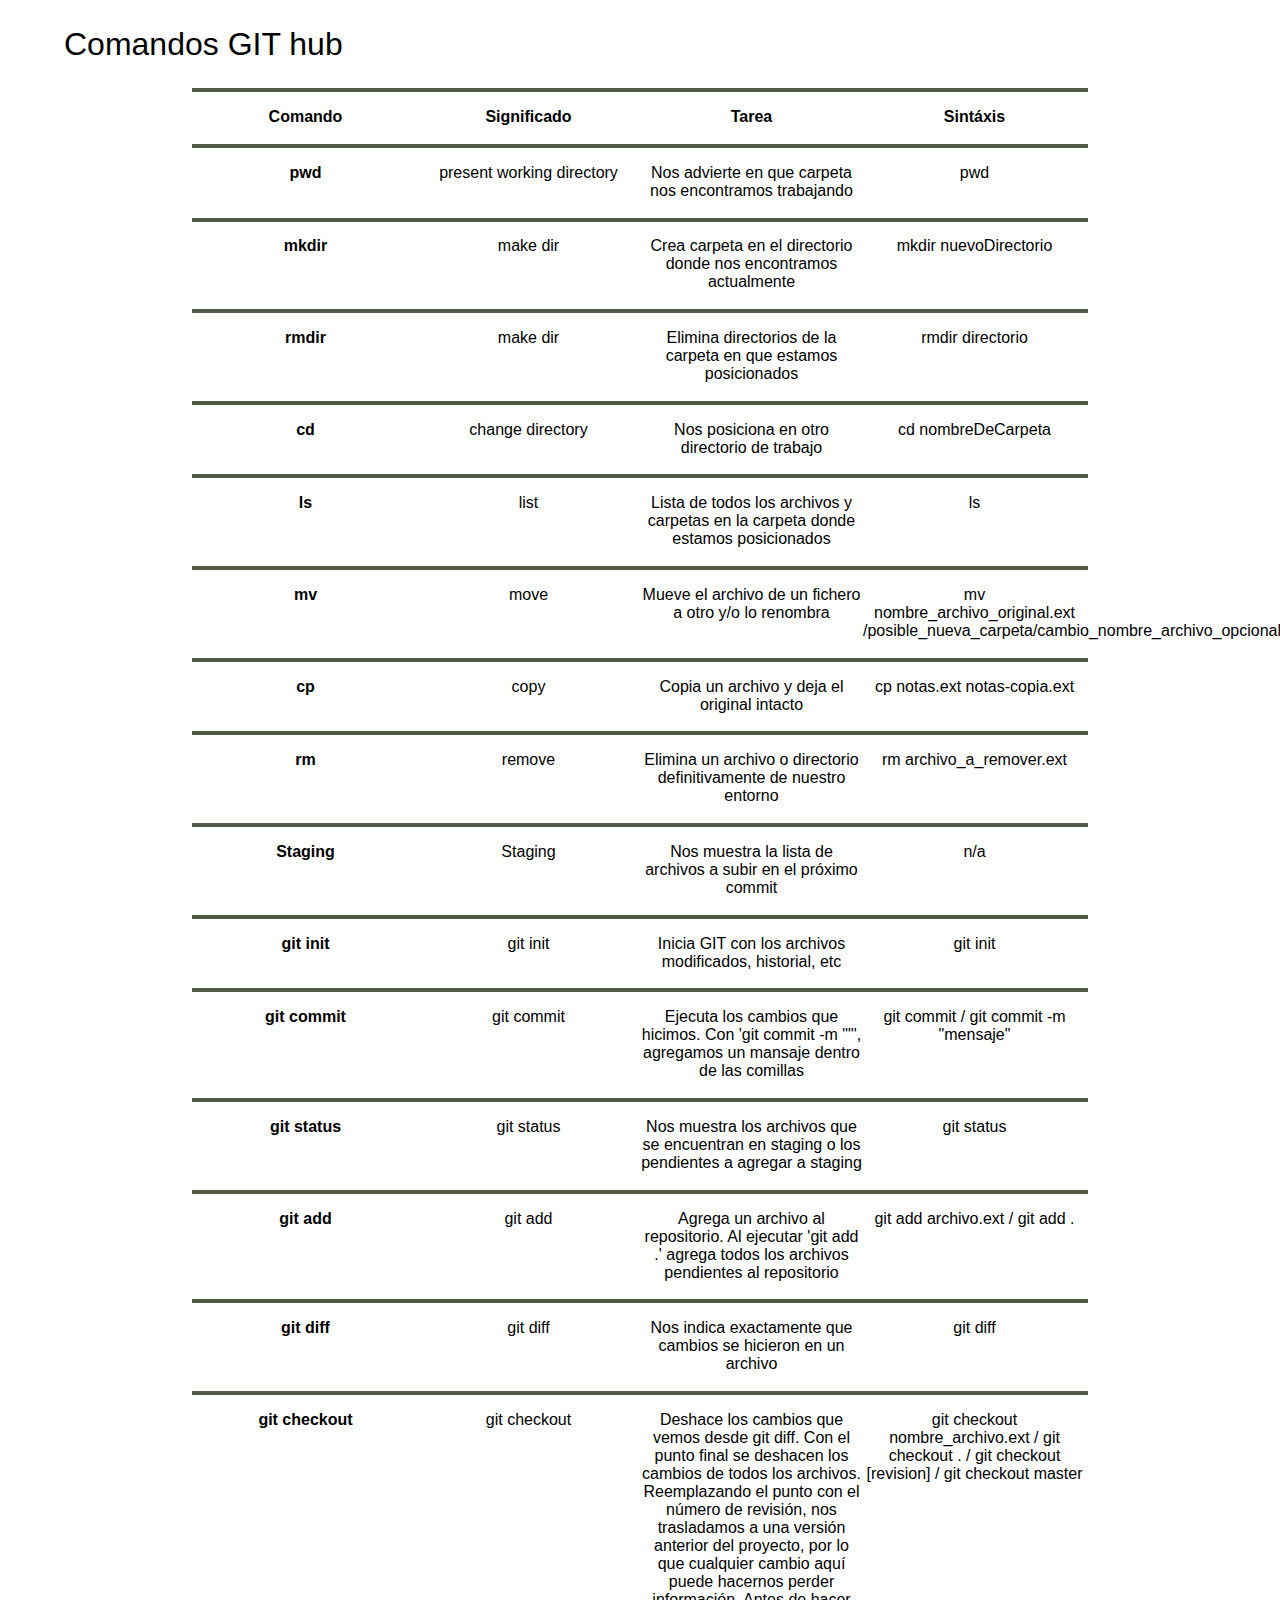
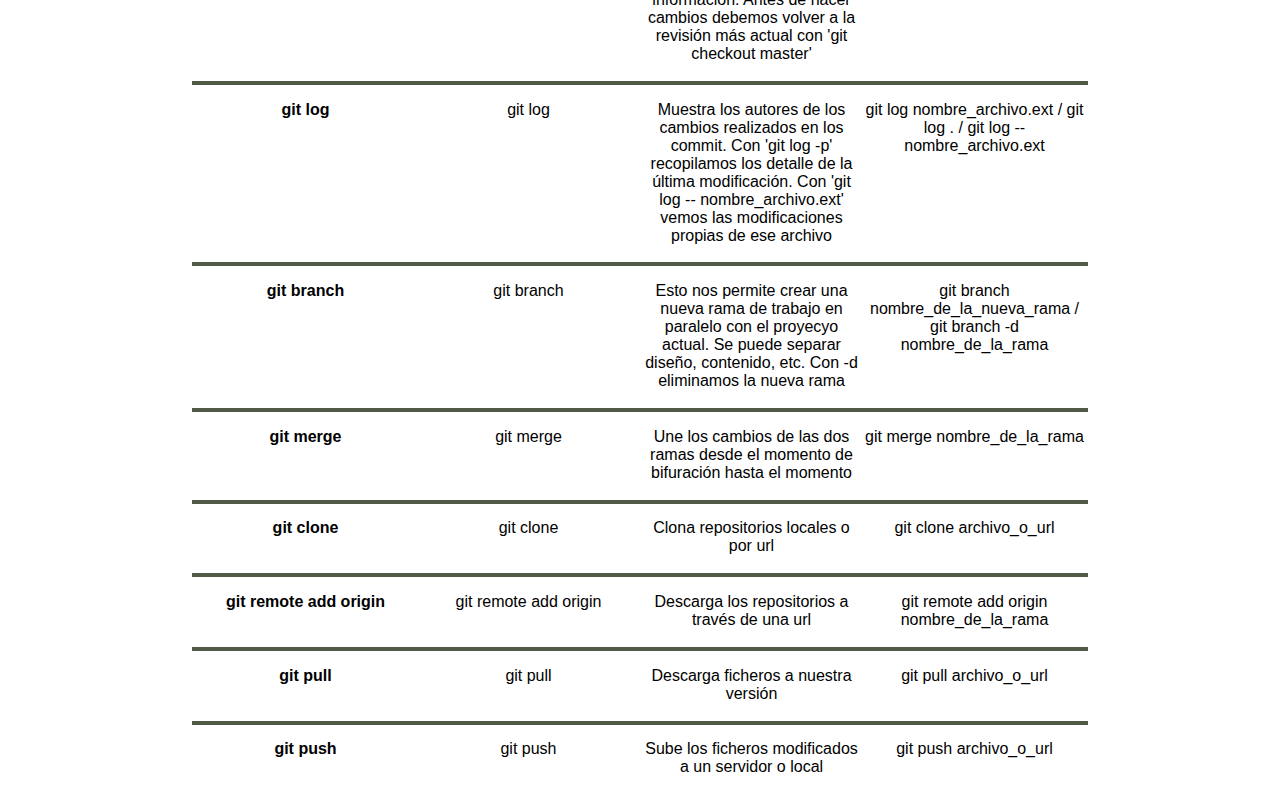
<file: index.html>
<!DOCTYPE html>
<html lang="en">
<head>
  <meta charset="UTF-8">
  <meta name="viewport" content="width=device-width, initial-scale=1.0">
  <meta http-equiv="X-UA-Compatible" content="ie=edge">
  <link rel="stylesheet" href="estilo.css">
  <title>Comandos GIT hub</title>
</head>
<body>
  
    <h1>Comandos GIT hub</h1>
    
    <ul id="headUl">
      <li><b>Comando</b></li>
      <li><b>Significado</b></li>
      <li><b>Tarea</b></li>
      <li><b>Sintáxis</b></li>
    </ul>
    <ul>
      <li><b>pwd</b></li>
      <li>present working directory</li>
      <li>Nos advierte en que carpeta nos encontramos trabajando</li>
      <li>pwd</li>
    </ul>
    <ul>
      <li><b>mkdir</b></li>
      <li>make dir</li>
      <li>Crea carpeta en el directorio donde nos encontramos actualmente</li>
      <li>mkdir nuevoDirectorio</li>
    </ul>
    <ul>
      <li><b>rmdir</b></li>
      <li>make dir</li>
      <li>Elimina directorios de la carpeta en que estamos posicionados</li>
      <li>rmdir directorio</li>
    </ul>
    <ul>
      <li><b>cd</b></li>
      <li>change directory</li>
      <li>Nos posiciona en otro directorio de trabajo</li>
      <li>cd nombreDeCarpeta</li>
    </ul>
    <ul>
      <li><b>ls</b></li>
      <li>list</li>
      <li>Lista de todos los archivos y carpetas en la carpeta donde estamos posicionados</li>
      <li>ls</li>
    </ul>
    <ul>
      <li><b>mv</b></li>
      <li>move</li>
      <li>Mueve el archivo de un fichero a otro y/o lo renombra</li>
      <li>mv nombre_archivo_original.ext /posible_nueva_carpeta/cambio_nombre_archivo_opcional.ext</li>
    </ul>
    <ul>
      <li><b>cp</b></li>
      <li>copy</li>
      <li>Copia un archivo y deja el original intacto</li>
      <li>cp notas.ext notas-copia.ext</li>
    </ul>
    <ul>
      <li><b>rm</b></li>
      <li>remove</li>
      <li>Elimina un archivo o directorio definitivamente de nuestro entorno</li>
      <li>rm archivo_a_remover.ext</li>
    </ul>
    <ul>
      <li><b>Staging</b></li>
      <li>Staging</li>
      <li>Nos muestra la lista de archivos a subir en el pr&oacute;ximo commit</li>
      <li>n/a</li>
    </ul>
    <ul>
      <li><b>git init</b></li>
      <li>git init</li>
      <li>Inicia GIT con los archivos modificados, historial, etc</li>
      <li>git init</li>
    </ul>
    <ul>
      <li><b>git commit</b></li>
      <li>git commit</li>
      <li>Ejecuta los cambios que hicimos. Con 'git commit -m ""', agregamos un mansaje dentro de las comillas</li>
      <li>git commit / git commit -m "mensaje"</li>
    </ul>
    <ul>
      <li><b>git status</b></li>
      <li>git status</li>
      <li>Nos muestra los archivos que se encuentran en staging o los pendientes a agregar a staging</li>
      <li>git status</li>
    </ul>
    <ul>
      <li><b>git add</b></li>
      <li>git add</li>
      <li>Agrega un archivo al repositorio. Al ejecutar 'git add .' agrega todos los archivos pendientes al repositorio</li>
      <li>git add archivo.ext / git add .</li>
    </ul>
    <ul>
      <li><b>git diff</b></li>
      <li>git diff</li>
      <li>Nos indica exactamente que cambios se hicieron en un archivo</li>
      <li>git diff</li>
    </ul>
    <ul>
      <li><b>git checkout</b></li>
      <li>git checkout</li>
      <li>Deshace los cambios que vemos desde git diff. Con el punto final se deshacen los cambios de todos los archivos. Reemplazando el punto con el número de revisión, nos trasladamos a una versión anterior del proyecto, por lo que cualquier cambio aquí puede hacernos perder información. Antes de hacer cambios debemos volver a la revisión más actual con 'git checkout master'</li>
      <li>git checkout nombre_archivo.ext / git checkout . / git checkout [revision] / git checkout master</li>
    </ul>
    <ul>
      <li><b>git log</b></li>
      <li>git log</li>
      <li>Muestra los autores de los cambios realizados en los commit. Con 'git log -p' recopilamos los detalle de la última modificación. Con 'git log -- nombre_archivo.ext' vemos las modificaciones propias de ese archivo</li>
      <li>git log nombre_archivo.ext / git log . / git log -- nombre_archivo.ext</li>
    </ul>
    <ul>
      <li><b>git branch</b></li>
      <li>git branch</li>
      <li>Esto nos permite crear una nueva rama de trabajo en paralelo con el proyecyo actual. Se puede separar diseño, contenido, etc. Con -d eliminamos la nueva rama</li>
      <li>git branch nombre_de_la_nueva_rama / git branch -d nombre_de_la_rama</li>
    </ul>
    <ul>
      <li><b>git merge</b></li>
      <li>git merge</li>
      <li>Une los cambios de las dos ramas desde el momento de bifuración hasta el momento</li>
      <li>git merge nombre_de_la_rama</li>
    </ul>
    <ul>
      <li><b>git clone</b></li>
      <li>git clone</li>
      <li>Clona repositorios locales o por url</li>
      <li>git clone archivo_o_url</li>
    </ul>
    <ul>
      <li><b>git remote add origin</b></li>
      <li>git remote add origin</li>
      <li>Descarga los repositorios a través de una url</li>
      <li>git remote add origin nombre_de_la_rama</li>
    </ul>
    <ul>
      <li><b>git pull</b></li>
      <li>git pull</li>
      <li>Descarga ficheros a nuestra versión</li>
      <li>git pull archivo_o_url</li>
    </ul>
    <ul>
      <li><b>git push</b></li>
      <li>git push</li>
      <li>Sube los ficheros modificados a un servidor o local</li>
      <li>git push archivo_o_url</li>
    </ul>
  
  </body>
</html>
</file>
<file: estilo.css>
* {
  padding: 0;
  margin: 0;
  -webkit-box-sizing: border-box;
          box-sizing: border-box;
}

body {
  font-family: "Franklin Gothic Medium", "Arial Narrow", Arial, sans-serif;
}

h1 {
  width: 90%;
  margin: 0 auto;
  padding: 2% 0;
  font-weight: normal;
}

ul {
  width: 70%;
  margin: 0 auto;
  border: 2px solid #515a47;
  clear: both;
}
ul li {
  width: 25%;
  float: left;
  list-style-type: none;
  text-align: center;
  padding: 2% 0;
}
ul li.liPar {
  background-color: #595A4A;
}

ul#headUl {
  background-color: #253031;
}
</file>
